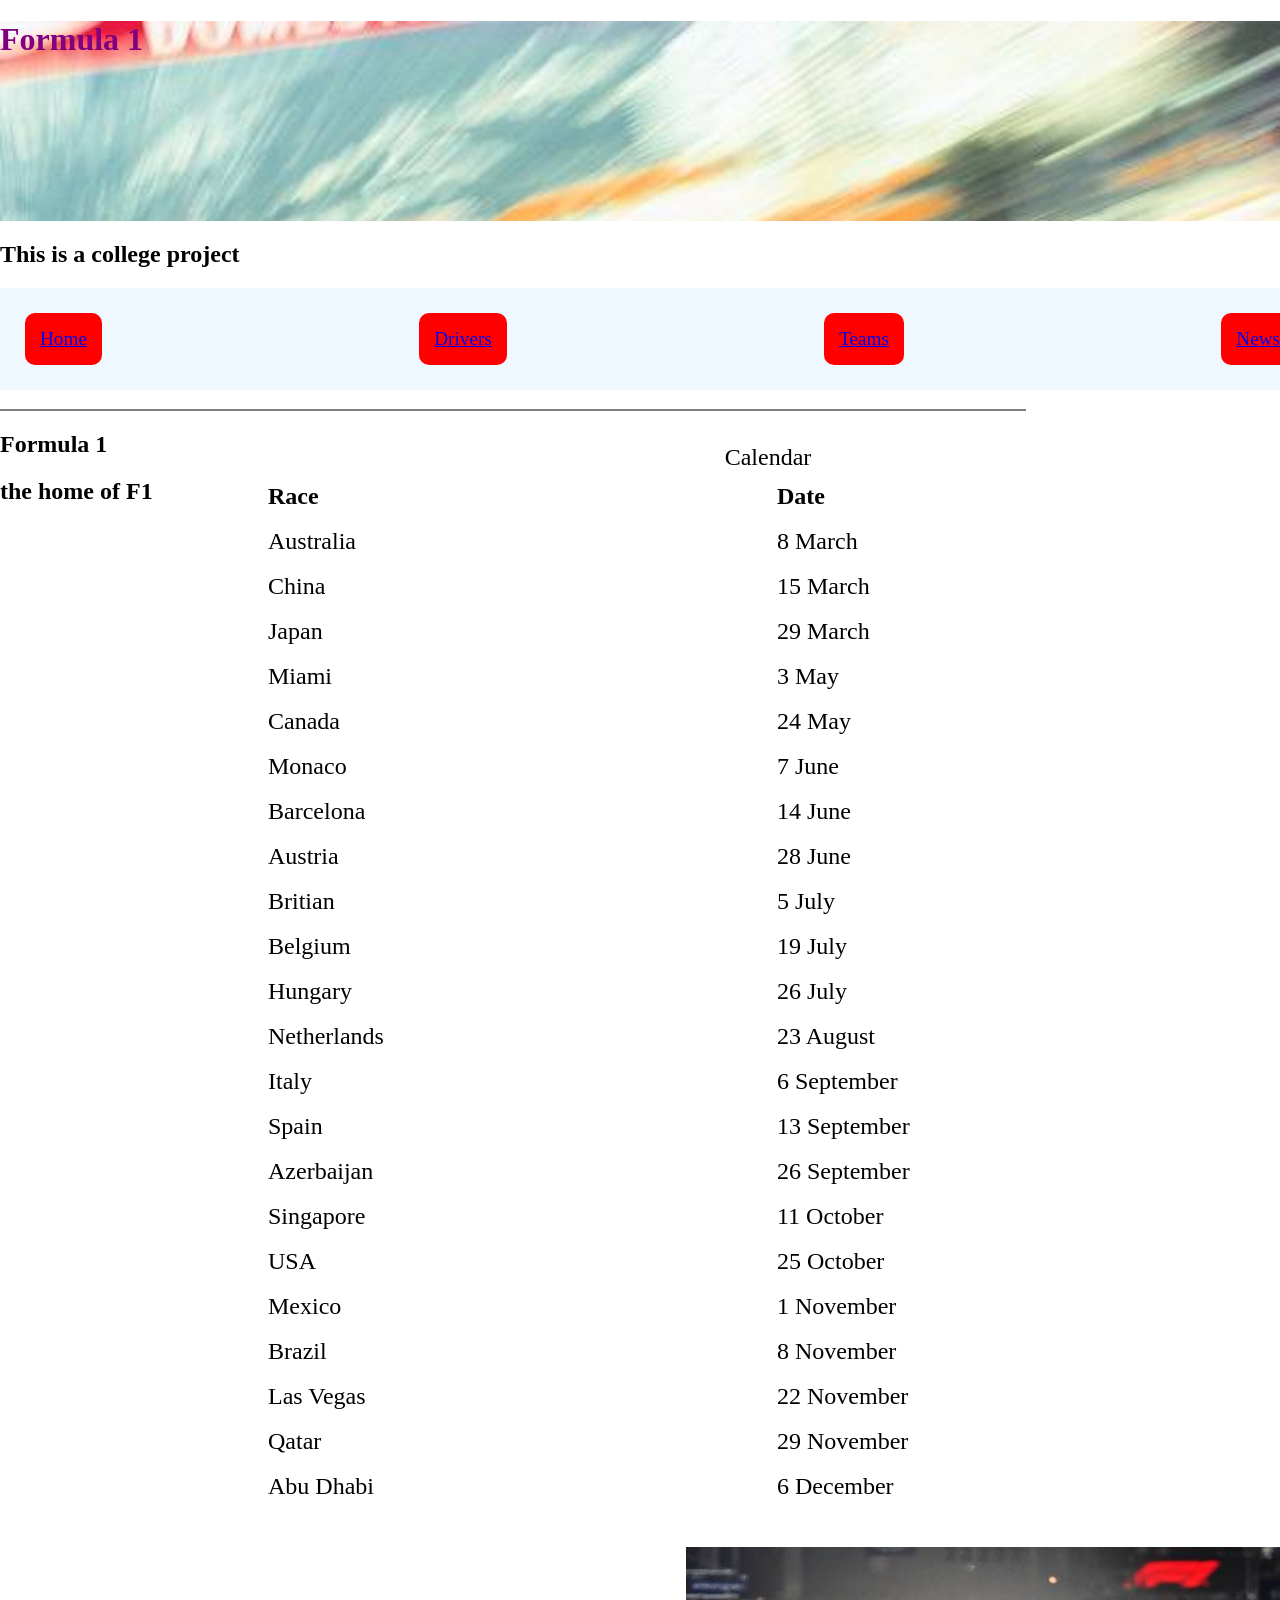
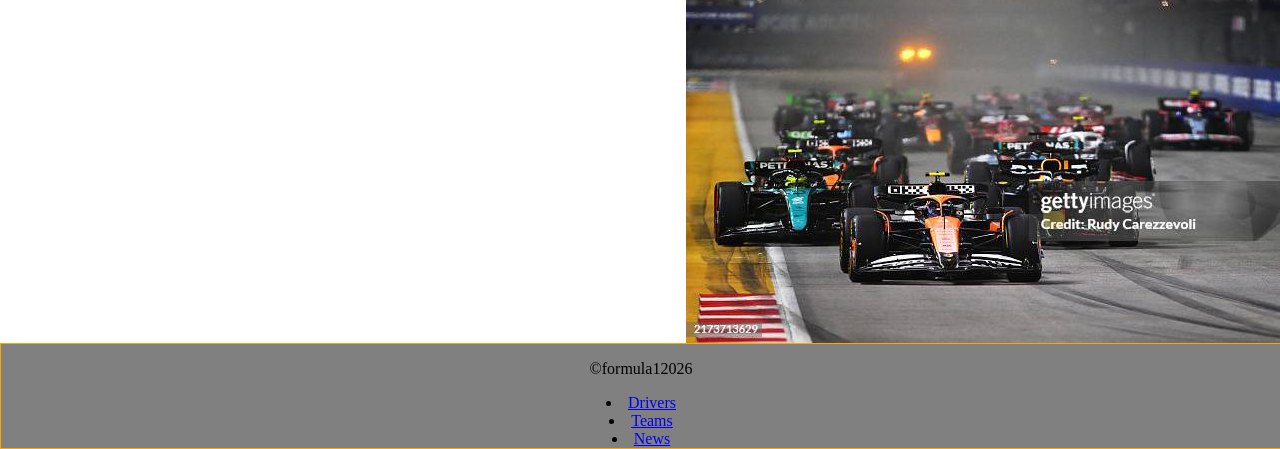
<file: formula1website/index.html>
<!DOCTYPE html>
<html lang="en">
    <head>
    <title>Formula 1</title>
    <meta charset="UTF-8">
    <meta name="viewport" content="width=device-width, initial-scale=1.0">
    <meta name="keywords" content="Formula 1, cars, drivers,calendar,results">
    <Link rel="stylesheet" type="text/css" href="styles/style.css"/>
    <link rel="icon" href="images/formula-one.png" type="image/gif" sizes="3x3">
</head>
<body>
        <header>
        <h1>Formula 1</h1>
        </header>
        <h2>This is a college project</h2>
<nav>
        <ul Class="flexbox">
            <li id="active"> <a href="index.html">Home</a></li>
            <li> <a href="drivers.html">Drivers</a></li>
            <li> <a href="teams.html">Teams</a></li>
            <li> <a href="news.html">News</a></li>
        </ul>
    </nav>
        <table>
        <caption class="colour_tab"> Calendar</caption>
        <thead>
            <th> Race </th>
            <th> Date</th>
        </thead>
        <tbody>
            <tr>
                <td> Australia</td>
                <td> 8 March</td>
            </tr>
            <tr>
                <td> China</td>
                <td> 15 March</td>
            </tr>
            <tr>
                <td> Japan</td>
                <td> 29 March</td>
            </tr><tr>
                <td> Miami</td>
                <td> 3 May</td>
            </tr><tr>
                <td> Canada</td>
                <td> 24 May</td>
            </tr><tr>
                <td> Monaco</td>
                <td> 7 June</td>
            </tr><tr>
                <td> Barcelona</td>
                <td> 14 June</td>
            </tr><tr>
                <td> Austria</td>
                <td> 28 June</td>
            </tr><tr>
                <td> Britian</td>
                <td> 5 July</td>
            </tr>
            <tr>
                <td> Belgium</td>
                <td> 19 July</td>
            </tr><tr>
                <td> Hungary</td>
                <td> 26 July</td>
            </tr><tr>
                <td> Netherlands</td>
                <td> 23 August </td>
            </tr><tr>
                <td> Italy</td>
                <td> 6 September</td>
            </tr><tr>
                <td> Spain</td>
                <td> 13 September</td>
            </tr><tr>
                <td> Azerbaijan</td>
                <td> 26 September</td>
            </tr><tr>
                <td> Singapore</td>
                <td> 11 October</td>
            </tr>
            <tr>
                <td> USA</td>
                <td> 25 October</td>
            </tr><tr>
                <td> Mexico</td>
                <td> 1 November</td>
            </tr><tr>
                <td> Brazil</td>
                <td> 8 November</td>
            </tr>
            <tr>
                <td> Las Vegas</td>
                <td> 22 November</td>
            </tr><tr>
                <td> Qatar</td>
                <td> 29 November</td>
            </tr><tr>
                <td> Abu Dhabi</td>
                <td> 6 December</td>
            </tr>
        </tbody>
    </thead>
        </table>

    </h3>
</header>
    </body>
    <!-- main #content 80% and float to left-->
     <main id="content"></main>
        <section>
            <img src="images/gettyimages-f1.jpg"style="float:right;">
            <!-- suggestion .showimages float to right-->
        
        </section>
        <!--suggestion aside 18% and float to right-->
        
            
            <h2> Formula 1</h2>
           
        </aside>

        <h2> the home of F1</h2>

    
            </p>
        </section>
        <footer>
            <p> ©formula12026</p>
            <nav>
            <li> <a href="drivers.html">Drivers</a></li>
            <li> <a href="teams.html">Teams</a></li>
            <li> <a href="news.html">News</a></li>
        </footer>
</body>
</file>
<file: formula1website/styles/style.css>
header {
    background-color:white;
    background-image:url(../images/gettyimages-monaco.jpg);
    background-repeat: no-repeat;
    background-size:cover;
    height: 200px;
    color:purple;
    border:1px red;
}
body{
    font-family: 'Times New Roman', Times, serif;
    float:none;
    margin: 0%;
}
nav ul{
    text-align: center;
    font-size: 1.2em;
}
nav ul li{
    list-style-type: none;
    background-color: red;
    display: inline;
    padding: 15px;
    margin: 5px;
    border: 2px;
    border-radius: 10px;
}
#content {
    float:initial;
    width:80%;
    border:1px solid grey;
}
footer{
    clear:both;
    border: 1px solid orange;
    padding:0;
    margin: 0;
    position: relative;
    bottom: 0px;
    width: 100%;
    Background-color: grey;
    text-align: center;}


    table {
        width:80%;
        border:1px black;
        font-size: x-large;
        text-align: center;
        vertical-align: middle;
        padding: 2px;
        margin-top: 35px;
        margin-bottom:35px;
        float:inline-end;
    }
    th,td {
        border: 1px red;
        text-align: left;
        padding: 8px;
    }
    thead th {
        width: 25%;
    }
    .flexbox {
        display: flex;
        justify-content: space-between;
        align-items: center;
        background-color:aliceblue;
        padding: 20px;
        width: 100%;
    }
    aside{
        float:right;
        width:30%
    }
   
    }
</file>
